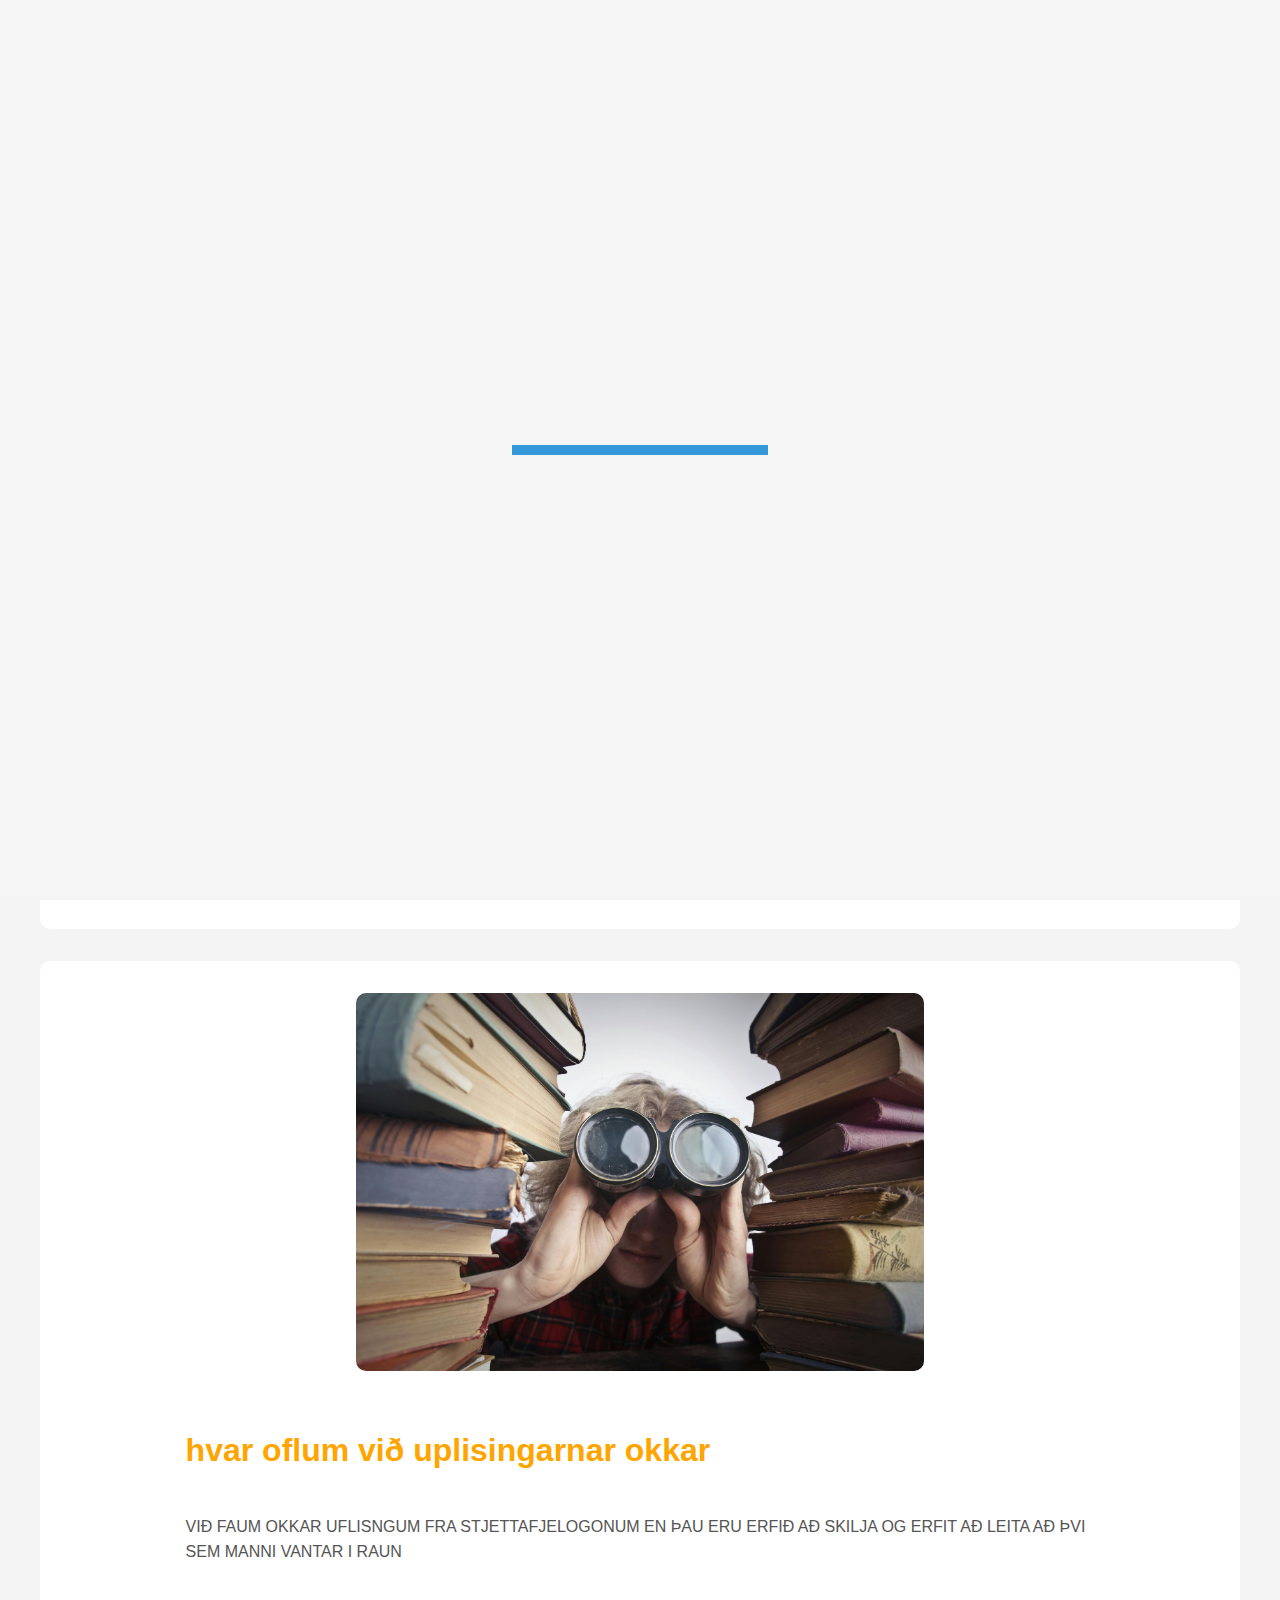
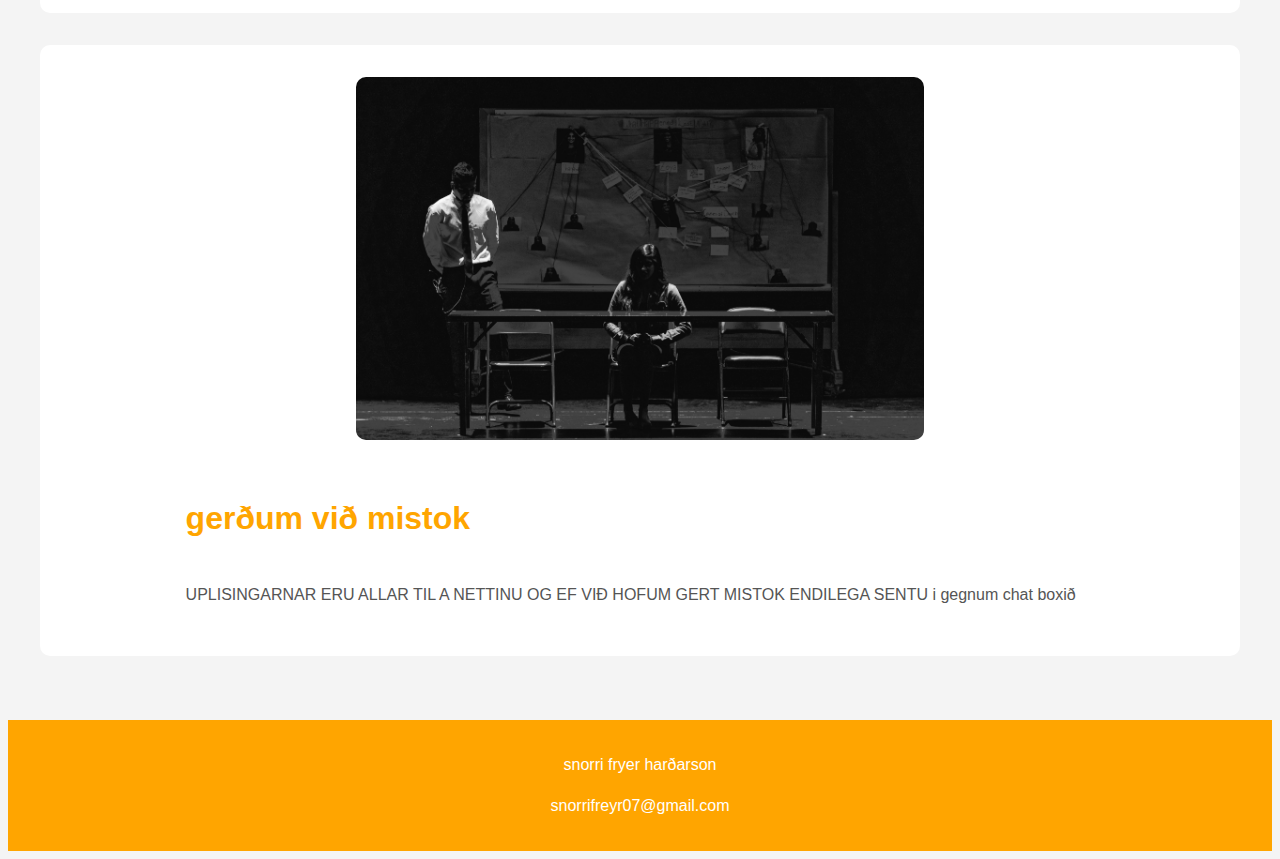
<file: index.html>
<!DOCTYPE html>
<html lang="en">
  <head>
    <meta charset="UTF-8" />
    <meta name="viewport" content="width=device-width, initial-scale=1.0" />
    <title>Rjettur</title>
    <link rel="stylesheet" href="style.css" />
  </head>
  <body>
    <header>
      <div class="logo"><img src="Untitled-2 copy.svg" alt="logo" /></div>
      <button class="hamburger" aria-label="Toggle Navigation">&#9776;</button>
      <nav class="nav-menu">
        <ul>
          <li><a href="index.html">heimarsiða</a></li>
          <li><a href="laun.html">laun</a></li>
        </ul>
      </nav>
    </header>

    <main>
      <div class="splash-wrapper">
        <div class="splash-screen">
          <div class="loading-bar"></div>
        </div>
      </div>

      <div class="chat_icon">
        <button id="openChat">💬</button>
      </div>

      <div class="ancre" id="toggleText">
        <div class="form-container">
          <button id="closeChat" class="close-btn">✖</button>
          <form action="/submit-form" method="post">
            <label for="name">Name:</label>
            <input
              type="text"
              id="name"
              name="name"
              placeholder="nafn"
              required
            />

            <label for="email">Email:</label>
            <input
              type="email"
              id="email"
              name="email"
              placeholder="gmail þitt"
              required
            />

            <label for="message">Message:</label>
            <textarea
              id="message"
              name="message"
              rows="4"
              placeholder="hjalpp
              "
              required
            ></textarea>

            <button type="submit">Submit</button>
          </form>
        </div>
      </div>

      <div id="slideset2">
        <div>
          <img src="pexels-janetrangdoan-1024248.jpg" alt="" />
        </div>

        <div>
          <img src="pexels-cowomen-1058097-2041627.jpg" alt="" />
        </div>

        <div>
          <img src="pexels-serpstat-177219-572056.jpg" alt="" />
        </div>
      </div>

      <section class="home">
        <div class="text-content">
          <h1>rjettur</h1>
          <p>
            það sem við gerum hjerna hja rjettur er að gefa ollum uplisingar um
            hvernig skall passa að þer er borgað rjett og bara færð oll þin
            rjettindi
          </p>
        </div>
      </section>

      <section class="umokkur">
        <img src="pexels-olly-3769697.jpg" alt="" />
        <div class="text-content">
          <h1>hvar oflum við uplisingarnar okkar</h1>
          <p>
            VIÐ FAUM OKKAR UFLISNGUM FRA STJETTAFJELOGONUM EN ÞAU ERU ERFIÐ AÐ
            SKILJA OG ERFIT AÐ LEITA AÐ ÞVI SEM MANNI VANTAR I RAUN
          </p>
        </div>
      </section>
      <section class="umokkur">
        <img src="pexels-mediocrememories-2157191.jpg" alt="" />
        <div class="text-content">
          <h1>gerðum við mistok</h1>
          <p>
            UPLISINGARNAR ERU ALLAR TIL A NETTINU OG EF VIÐ HOFUM GERT MISTOK
            ENDILEGA SENTU i gegnum chat boxið
          </p>
        </div>
      </section>
    </main>

    <footer>
      <p>snorri fryer harðarson</p>
      <p>snorrifreyr07@gmail.com</p>
    </footer>

    <script>
      const hamburger = document.querySelector(".hamburger");
      const navMenu = document.querySelector(".nav-menu");

      hamburger.addEventListener("click", () => {
        navMenu.classList.toggle("open");
      });
      const min = 1000;
      const max = 3000;
      const randi = Math.floor(Math.random() * (max - min + 1)) + min;

      setTimeout(() => {
        const splashWrapper = document.querySelector(".splash-wrapper");
        if (splashWrapper) {
          splashWrapper.style.display = "none";
        }
      }, randi);

      console.log(`Splash screen will disappear after ${randi} milliseconds.`);
      document
        .getElementById("openChat")
        .addEventListener("click", function () {
          document.getElementById("toggleText").style.display = "block";
        });

      document
        .getElementById("closeChat")
        .addEventListener("click", function () {
          document.getElementById("toggleText").style.display = "none";
        });
    </script>
  </body>
</html>
</file>
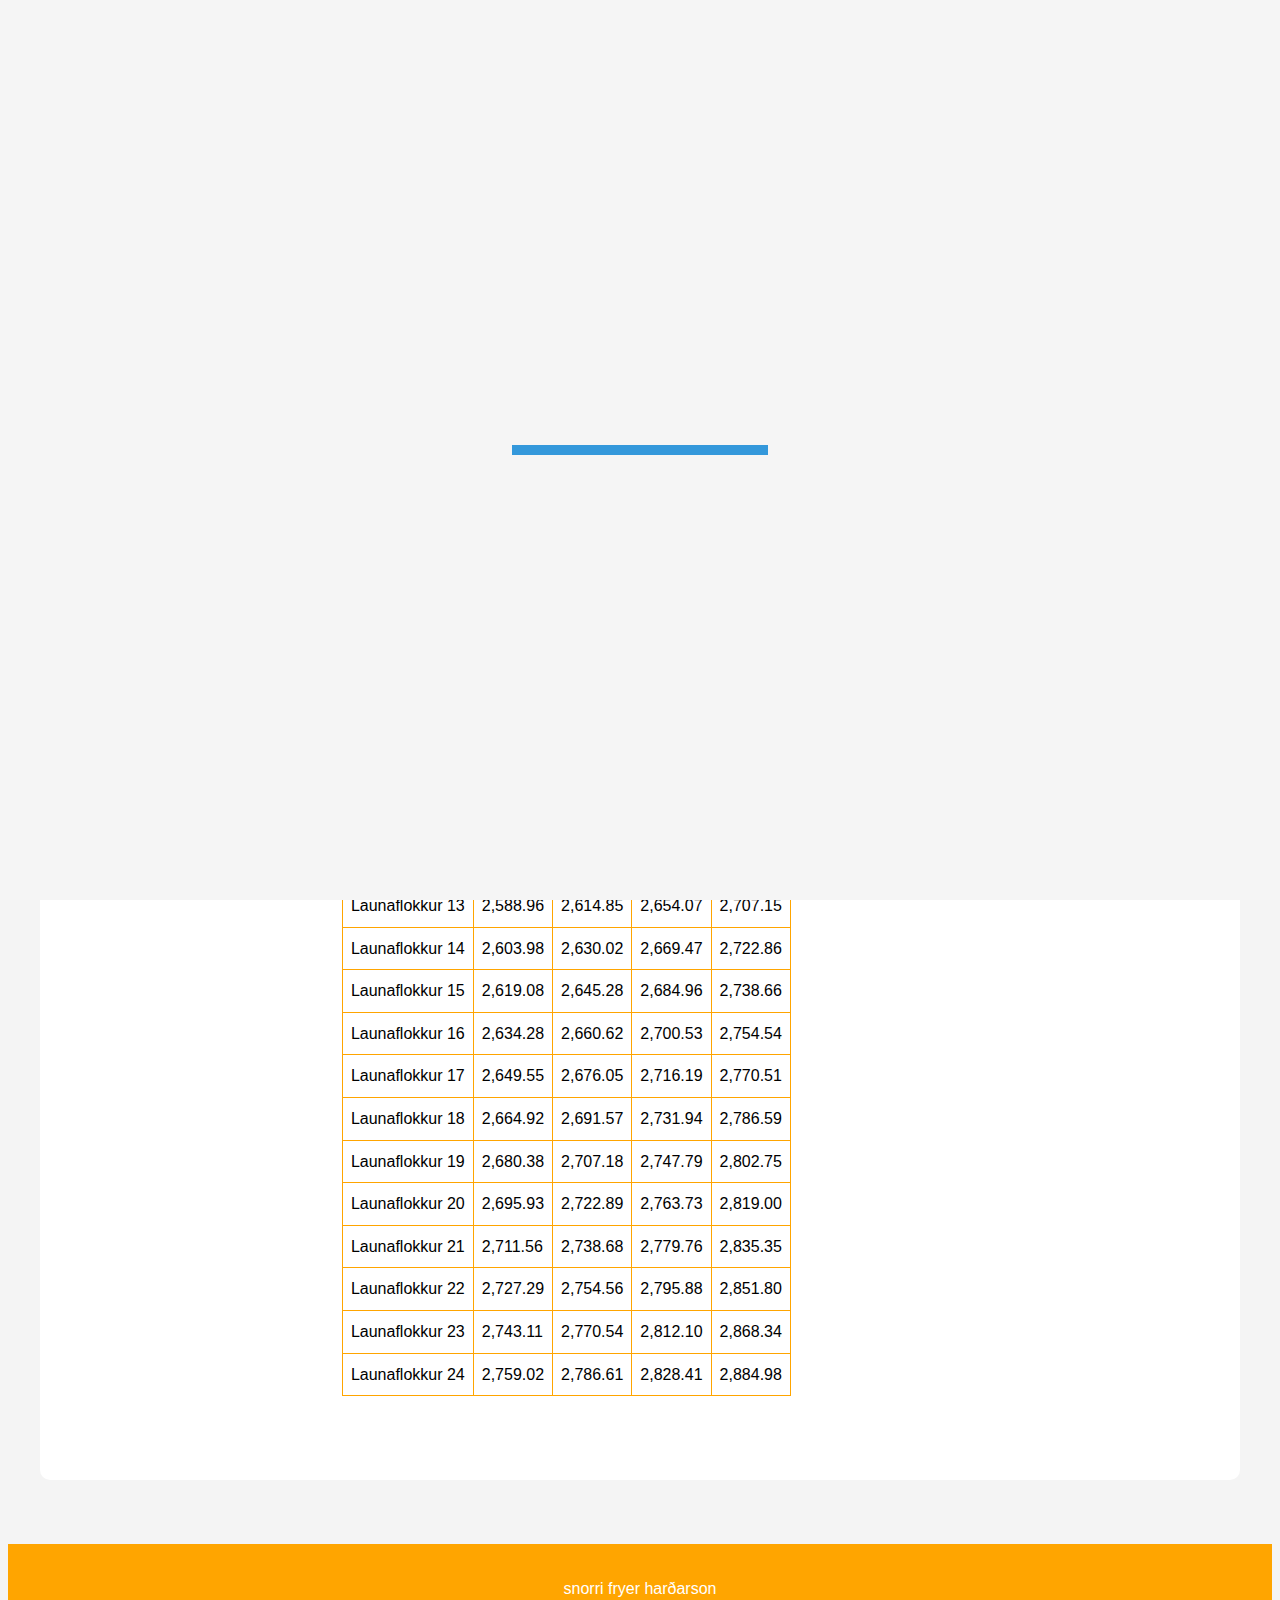
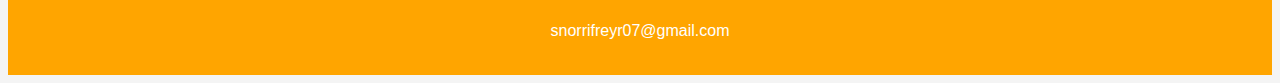
<file: laun.html>
<!DOCTYPE html>
<html lang="en">
  <head>
    <meta charset="UTF-8" />
    <meta name="viewport" content="width=device-width, initial-scale=1.0" />
    <title>Rjettur</title>
    <link rel="stylesheet" href="style.css" />
  </head>
  <body>
    <header>
      <div class="logo"><img src="Untitled-2 copy.svg" alt="logo" /></div>
      <button class="hamburger" aria-label="Toggle Navigation">&#9776;</button>
      <nav class="nav-menu">
        <ul>
          <li><a href="index.html">heimarsiða</a></li>
          <li><a href="laun.html">laun</a></li>
        </ul>
      </nav>
    </header>

    <main>
      <div class="splash-wrapper">
        <div class="splash-screen">
          <div class="loading-bar"></div>
        </div>
      </div>

      <div class="chat_icon">
        <button id="openChat">💬</button>
      </div>

      <div class="ancre" id="toggleText">
        <div class="form-container">
          <button id="closeChat" class="close-btn">✖</button>
          <form action="/submit-form" method="post">
            <label for="name">Name:</label>
            <input
              type="text"
              id="name"
              name="name"
              placeholder="Enter your name"
              required
            />

            <label for="email">Email:</label>
            <input
              type="email"
              id="email"
              name="email"
              placeholder="Enter your email"
              required
            />

            <label for="message">Message:</label>
            <textarea
              id="message"
              name="message"
              rows="4"
              placeholder="Enter your message"
              required
            ></textarea>

            <button type="submit">Submit</button>
          </form>
        </div>
      </div>

      <section class="home">
        <h2>taxta þrep</h2>
        <p>
          mismuandi taxtar nir eru venjulegt kvold 33 prosent helgar 45 og
          yfirvinna sem er 95 prosent yfir vinna er e ftir 12 og ef maður vinnur
          meira en 12 tima a einum dag eða 7 daga i roð
        </p>
        <p></p>
        <section style="width: 80%; margin: 0 auto">
          <table>
            <thead>
              <tr>
                <th>launaflokkur</th>
                <th>dagskaup</th>
                <th>kvoldkaup</th>
                <th>hellgarkaup</th>
                <th>yfirvinnukaup</th>
              </tr>
            </thead>
            <tbody>
              <tr>
                <td data-label="launaflokkur">Launaflokkur 4</td>
                <td data-label="dagskaup">2,457.65</td>
                <td data-label="kvoldkaup">2,482.23</td>
                <td data-label="hellgarkaup">2,519.47</td>
                <td data-label="yfirvinnukaup">2,569.86</td>
              </tr>
              <tr>
                <td data-label="launaflokkur">Launaflokkur 5</td>
                <td data-label="dagskaup">2,471.91</td>
                <td data-label="kvoldkaup">2,496.63</td>
                <td data-label="hellgarkaup">2,534.08</td>
                <td data-label="yfirvinnukaup">2,584.76</td>
              </tr>
              <tr>
                <td data-label="launaflokkur">Launaflokkur 6</td>
                <td data-label="dagskaup">2,486.25</td>
                <td data-label="kvoldkaup">2,511.11</td>
                <td data-label="hellgarkaup">2,548.77</td>
                <td data-label="yfirvinnukaup">2,599.75</td>
              </tr>
              <tr>
                <td data-label="launaflokkur">Launaflokkur 7</td>
                <td data-label="dagskaup">2,500.66</td>
                <td data-label="kvoldkaup">2,525.67</td>
                <td data-label="hellgarkaup">2,563.56</td>
                <td data-label="yfirvinnukaup">2,614.83</td>
              </tr>
              <tr>
                <td data-label="launaflokkur">Launaflokkur 8</td>
                <td data-label="dagskaup">2,515.17</td>
                <td data-label="kvoldkaup">2,540.32</td>
                <td data-label="hellgarkaup">2,578.43</td>
                <td data-label="yfirvinnukaup">2,629.99</td>
              </tr>
              <tr>
                <td data-label="launaflokkur">Launaflokkur 9</td>
                <td data-label="dagskaup">2,529.76</td>
                <td data-label="kvoldkaup">2,555.06</td>
                <td data-label="hellgarkaup">2,593.38</td>
                <td data-label="yfirvinnukaup">2,645.25</td>
              </tr>
              <tr>
                <td data-label="launaflokkur">Launaflokkur 10</td>
                <td data-label="dagskaup">2,544.43</td>
                <td data-label="kvoldkaup">2,569.87</td>
                <td data-label="hellgarkaup">2,608.42</td>
                <td data-label="yfirvinnukaup">2,660.59</td>
              </tr>
              <tr>
                <td data-label="launaflokkur">Launaflokkur 11</td>
                <td data-label="dagskaup">2,559.19</td>
                <td data-label="kvoldkaup">2,584.78</td>
                <td data-label="hellgarkaup">2,623.55</td>
                <td data-label="yfirvinnukaup">2,676.02</td>
              </tr>
              <tr>
                <td data-label="launaflokkur">Launaflokkur 12</td>
                <td data-label="dagskaup">2,574.03</td>
                <td data-label="kvoldkaup">2,599.77</td>
                <td data-label="hellgarkaup">2,638.77</td>
                <td data-label="yfirvinnukaup">2,691.55</td>
              </tr>
              <tr>
                <td data-label="launaflokkur">Launaflokkur 13</td>
                <td data-label="dagskaup">2,588.96</td>
                <td data-label="kvoldkaup">2,614.85</td>
                <td data-label="hellgarkaup">2,654.07</td>
                <td data-label="yfirvinnukaup">2,707.15</td>
              </tr>
              <tr>
                <td data-label="launaflokkur">Launaflokkur 14</td>
                <td data-label="dagskaup">2,603.98</td>
                <td data-label="kvoldkaup">2,630.02</td>
                <td data-label="hellgarkaup">2,669.47</td>
                <td data-label="yfirvinnukaup">2,722.86</td>
              </tr>
              <tr>
                <td data-label="launaflokkur">Launaflokkur 15</td>
                <td data-label="dagskaup">2,619.08</td>
                <td data-label="kvoldkaup">2,645.28</td>
                <td data-label="hellgarkaup">2,684.96</td>
                <td data-label="yfirvinnukaup">2,738.66</td>
              </tr>
              <tr>
                <td data-label="launaflokkur">Launaflokkur 16</td>
                <td data-label="dagskaup">2,634.28</td>
                <td data-label="kvoldkaup">2,660.62</td>
                <td data-label="hellgarkaup">2,700.53</td>
                <td data-label="yfirvinnukaup">2,754.54</td>
              </tr>
              <tr>
                <td data-label="launaflokkur">Launaflokkur 17</td>
                <td data-label="dagskaup">2,649.55</td>
                <td data-label="kvoldkaup">2,676.05</td>
                <td data-label="hellgarkaup">2,716.19</td>
                <td data-label="yfirvinnukaup">2,770.51</td>
              </tr>
              <tr>
                <td data-label="launaflokkur">Launaflokkur 18</td>
                <td data-label="dagskaup">2,664.92</td>
                <td data-label="kvoldkaup">2,691.57</td>
                <td data-label="hellgarkaup">2,731.94</td>
                <td data-label="yfirvinnukaup">2,786.59</td>
              </tr>
              <tr>
                <td data-label="launaflokkur">Launaflokkur 19</td>
                <td data-label="dagskaup">2,680.38</td>
                <td data-label="kvoldkaup">2,707.18</td>
                <td data-label="hellgarkaup">2,747.79</td>
                <td data-label="yfirvinnukaup">2,802.75</td>
              </tr>
              <tr>
                <td data-label="launaflokkur">Launaflokkur 20</td>
                <td data-label="dagskaup">2,695.93</td>
                <td data-label="kvoldkaup">2,722.89</td>
                <td data-label="hellgarkaup">2,763.73</td>
                <td data-label="yfirvinnukaup">2,819.00</td>
              </tr>
              <tr>
                <td data-label="launaflokkur">Launaflokkur 21</td>
                <td data-label="dagskaup">2,711.56</td>
                <td data-label="kvoldkaup">2,738.68</td>
                <td data-label="hellgarkaup">2,779.76</td>
                <td data-label="yfirvinnukaup">2,835.35</td>
              </tr>
              <tr>
                <td data-label="launaflokkur">Launaflokkur 22</td>
                <td data-label="dagskaup">2,727.29</td>
                <td data-label="kvoldkaup">2,754.56</td>
                <td data-label="hellgarkaup">2,795.88</td>
                <td data-label="yfirvinnukaup">2,851.80</td>
              </tr>
              <tr>
                <td data-label="launaflokkur">Launaflokkur 23</td>
                <td data-label="dagskaup">2,743.11</td>
                <td data-label="kvoldkaup">2,770.54</td>
                <td data-label="hellgarkaup">2,812.10</td>
                <td data-label="yfirvinnukaup">2,868.34</td>
              </tr>
              <tr>
                <td data-label="launaflokkur">Launaflokkur 24</td>
                <td data-label="dagskaup">2,759.02</td>
                <td data-label="kvoldkaup">2,786.61</td>
                <td data-label="hellgarkaup">2,828.41</td>
                <td data-label="yfirvinnukaup">2,884.98</td>
              </tr>
            </tbody>
          </table>
        </section>
      </section>
    </main>

    <footer>
      <p>snorri fryer harðarson</p>
      <p>snorrifreyr07@gmail.com</p>
    </footer>

    <script>
      const hamburger = document.querySelector(".hamburger");
      const navMenu = document.querySelector(".nav-menu");

      hamburger.addEventListener("click", () => {
        navMenu.classList.toggle("open");
      });

      const min = 1000;
      const max = 3000;
      const randi = Math.floor(Math.random() * (max - min + 1)) + min;

      setTimeout(() => {
        const splashWrapper = document.querySelector(".splash-wrapper");
        if (splashWrapper) {
          splashWrapper.style.display = "none";
        }
      }, randi);

      console.log(`Splash screen will disappear after ${randi} milliseconds.`);
      document
        .getElementById("openChat")
        .addEventListener("click", function () {
          document.getElementById("toggleText").style.display = "block";
        });

      document
        .getElementById("closeChat")
        .addEventListener("click", function () {
          document.getElementById("toggleText").style.display = "none";
        });
    </script>
  </body>
</html>
</file>
<file: style.css>
body {
    font-family: Arial, sans-serif;
    line-height: 1.6;
    background-color: #f4f4f4;
}

.splash-wrapper {
    display: flex;
    justify-content: center;
    align-items: center;
    height: 100%;
    background-color: #282c34;
    position: fixed;
    left: 0;
    top: 0;
    width: 100%;
    z-index: 10000;
}

.splash-screen {
    width: 100%;
    height: 100%;
    background-color: whitesmoke;
    display: flex;
    justify-content: center;
    align-items: center;
    position: fixed;
    overflow: hidden;
}
.logo{width: 100px;}
.loading-bar {
    width: 20%;
    height: 10px;
    background-color: #3498db;
    position: absolute;
    animation: moveBackAndForth 2s cubic-bezier(0.25, 0.1, 0.25, 1) infinite;
}

@keyframes moveBackAndForth {
    0% { left: 0%; }
    50% { left: 80%; }
    100% { left: 0%; }
}

header {
    background: #ffa500;
    color: white;
    padding: 1rem 2rem;
    display: flex;
    justify-content: space-between;
    align-items: center;
    position: relative;
    z-index: 100;
    font-size: larger;
}

header .logo {
    font-size: 1.5rem;
    font-weight: bold;
}

header .hamburger {
    display: none;
    background: none;
    border: none;
    font-size: 2rem;
    color: white;
    cursor: pointer;
}

header .nav-menu {
    display: flex;
    align-items: center;
    gap: 1rem;
}

header .nav-menu ul {
    list-style: none;
    display: flex;
    gap: 1rem;
}

header .nav-menu ul li a {
    color: white;
    text-decoration: none;
}

main {
    padding: 2rem;
}

section {
    display: grid;
    align-items: center;
    gap: 2rem;
    background: white;
    padding: 2rem;
    border-radius: 10px;
    margin-bottom: 2rem;
    justify-items: center;
}

section > * {
    width: 80%; margin: 0 auto;
    transform-origin: top;
    display: grid;
}

section img {
    max-width: 50%;
    border-radius: 10px;
}

section .text-content h1 {
    font-size: 2rem;
    color: #ffa500;
}

section .text-content p {
    margin: 1rem 0;
    color: #555;
}

section .text-content button {
    background: #ffa500;
    color: white;
    padding: 0.5rem 1rem;
    border: none;
    cursor: pointer;
    border-radius: 5px;
}

.chat_icon {
    z-index: 9999;
    position: fixed;
    bottom: 40px;
    right: 40px;
}

.chat_icon button {
    background: #cc1212;
    color: white;
    padding: 10px;
    border: none;
    border-radius: 50%;
    cursor: pointer;
}

.ancre {
    position: fixed;
    bottom: 10px;
    right: 10px;
    z-index: 9999;
    background-color: rgba(0, 0, 0, 0.8);
    padding: 20px;
    border-radius: 8px;
    display: none;
}

.form-container {
    display: flex;
    flex-direction: column;
    gap: 1rem;
}

.form-container input,
.form-container select,
.form-container textarea {
    width: 100%;
    padding: 10px;
    border: 1px solid #ccc;
    border-radius: 4px;
}

.form-container button {
    padding: 10px;
    background-color: #ffa500;
    color: white;
    border: none;
    cursor: pointer;
    border-radius: 5px;
}

.close-btn {
    background: none;
    border: none;
    font-size: 1.2rem;
    color: #555;
    cursor: pointer;
    align-self: flex-end;
}

footer {
    background: #ffa500;
    color: white;
    text-align: center;
    padding: 1rem 0;
   
    width: 100%;
}

table {
    border-collapse: collapse;
    max-width: 70%;
    padding: 20px;
}

td, th {
    border: 1px solid orange;
    text-align: left;
    padding: .5rem;
}

th {
    background: orange;
}

tr:nth-child(even) {
    background: var(orange);
}

table caption {
    font-weight: bold;
    margin-bottom: .5rem;
}

#slideset2 {
    width: 100%;
    height: 500px;
    position: relative;
    overflow: hidden;
}

#slideset2 > div {
    position: absolute;
    width: 100%;
    height: 100%;
    top: 0;
    left: 100%;
    animation: autoplay2 12s infinite ease-in-out;
}

#slideset2 > div img {
    width: 100%;
    height: 100%;
    object-fit: cover;
}

@keyframes autoplay2 {
    0% { left: 100%; }
    10% { left: 0%; }
    30% { left: 0%; }
    40% { left: -100%; }
    100% { left: -100%; }
}

#slideset2 > div:nth-child(1) { animation-delay: 0s; }
#slideset2 > div:nth-child(2) { animation-delay: 4s; }
#slideset2 > div:nth-child(3) { animation-delay: 8s; }

@media screen and (max-width: 600px) {
    
  
  
 
  
    body {
        font-size: 0.8rem;
    }

    header .hamburger {
        display: block;
    }

    header .nav-menu {
        display: none;
        position: absolute;
        top: 100%;
        left: 0;
        background: #ffa500;
        width: 100%;
        flex-direction: column;
        align-items: center;
        padding: 1rem 0;
        gap: 1rem;
    }

    header .nav-menu.open {
        display: flex;
    }

    header .nav-menu ul {
        flex-direction: column;
    }

    table thead {
        border: none;
        clip: rect(0 0 0 0);
        height: 1px;
        margin: -1px;
        overflow: hidden;
        padding: 0;
        position: absolute;
        width: 1px;
    }

    table tr {
        border-bottom: 3px solid #ddd;
        display: block;
    }

    table td {
        border-bottom: 1px solid #ddd;
        display: block;
        text-align: right;
    }

    td::before {
        content: attr(data-label);
        float: left;
    }
}
section > * {
    width: 80%; margin: 0 auto;
    transform-origin: top;}
</file>
